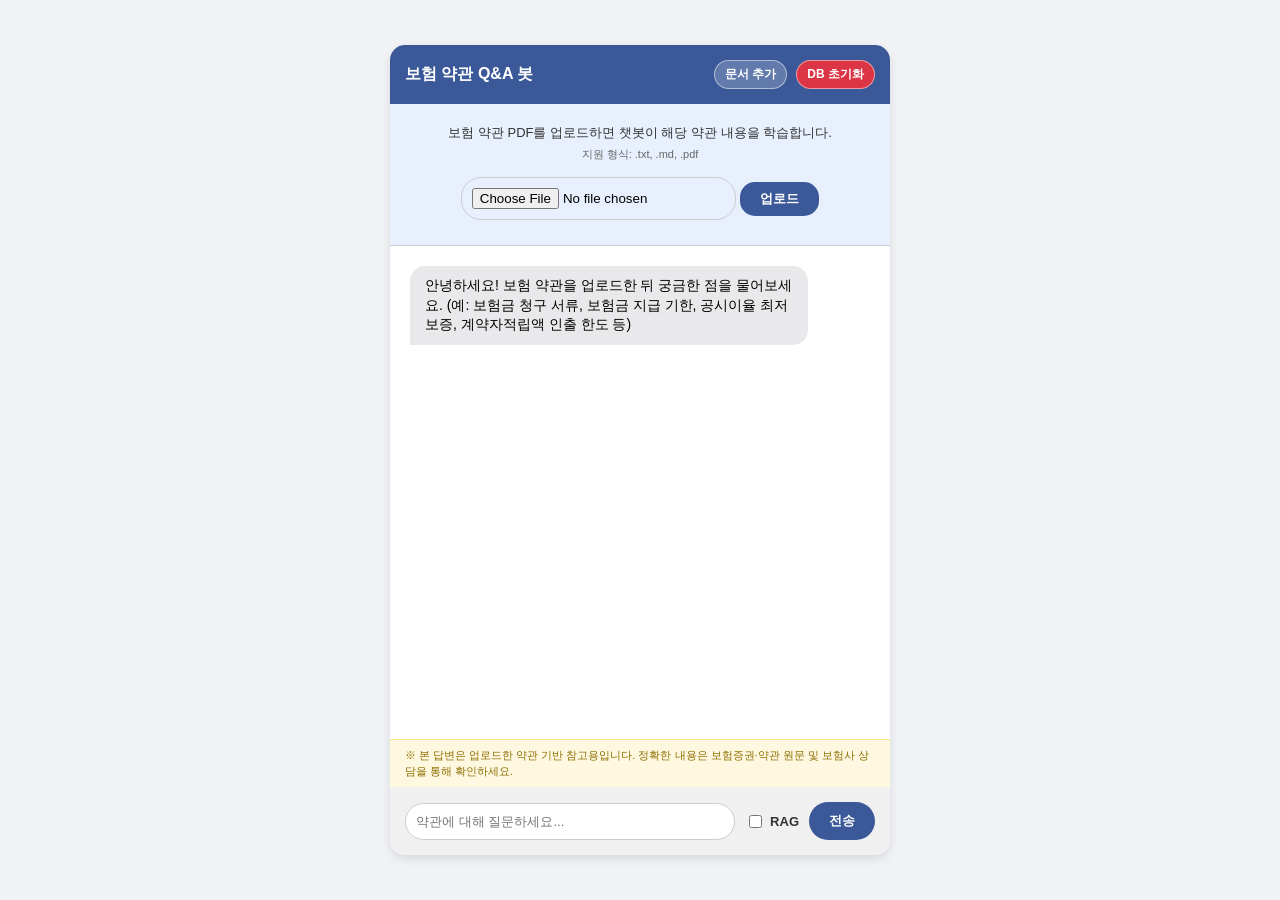
<file: clients/index.html>
<!doctype html>
<html lang="ko">
  <head>
    <meta charset="UTF-8" />
    <title>보험 약관 Q&A 챗봇</title>
    <link rel="stylesheet" href="style.css" />
  </head>

  <body>
    <div class="app-container">
      <div class="header">
        <span>보험 약관 Q&A 봇</span>
        <div>
          <button class="upload-btn" onclick="toggleUpload()">문서 추가</button>
          <button class="upload-btn reset-btn" onclick="resetDatabase()" style="background-color: #dc3545; margin-left: 5px">DB 초기화</button>
        </div>
      </div>

      <!-- 업로드 패널 -->
      <!-- ※ Step 2 핵심: JS 없이 HTML form으로 파일 업로드! -->
      <div id="upload-panel" class="upload-panel">
        <div class="upload-content">
          <p>보험 약관 PDF를 업로드하면 챗봇이 해당 약관 내용을 학습합니다.</p>
          <p class="file-types">지원 형식: .txt, .md, .pdf</p>

          <input type="file" accept=".txt,.md,.pdf" required />
          <button>업로드</button>
        </div>
      </div>

      <div id="chat-window" class="chat-window">
        <div class="message bot">안녕하세요! 보험 약관을 업로드한 뒤 궁금한 점을 물어보세요. (예: 보험금 청구 서류, 보험금 지급 기한, 공시이율 최저보증, 계약자적립액 인출 한도 등)</div>
      </div>

      <div class="disclaimer">※ 본 답변은 업로드한 약관 기반 참고용입니다. 정확한 내용은 보험증권·약관 원문 및 보험사 상담을 통해 확인하세요.</div>

      <div class="input-area">
        <input type="text" id="user-input" placeholder="약관에 대해 질문하세요..." />
        <label class="rag-checkbox-label"> <input type="checkbox" id="rag-toggle" /> RAG </label>
        <button onclick="sendMessage()">전송</button>
      </div>
    </div>
    <script src="script.js"></script>
  </body>
</html>
</file>
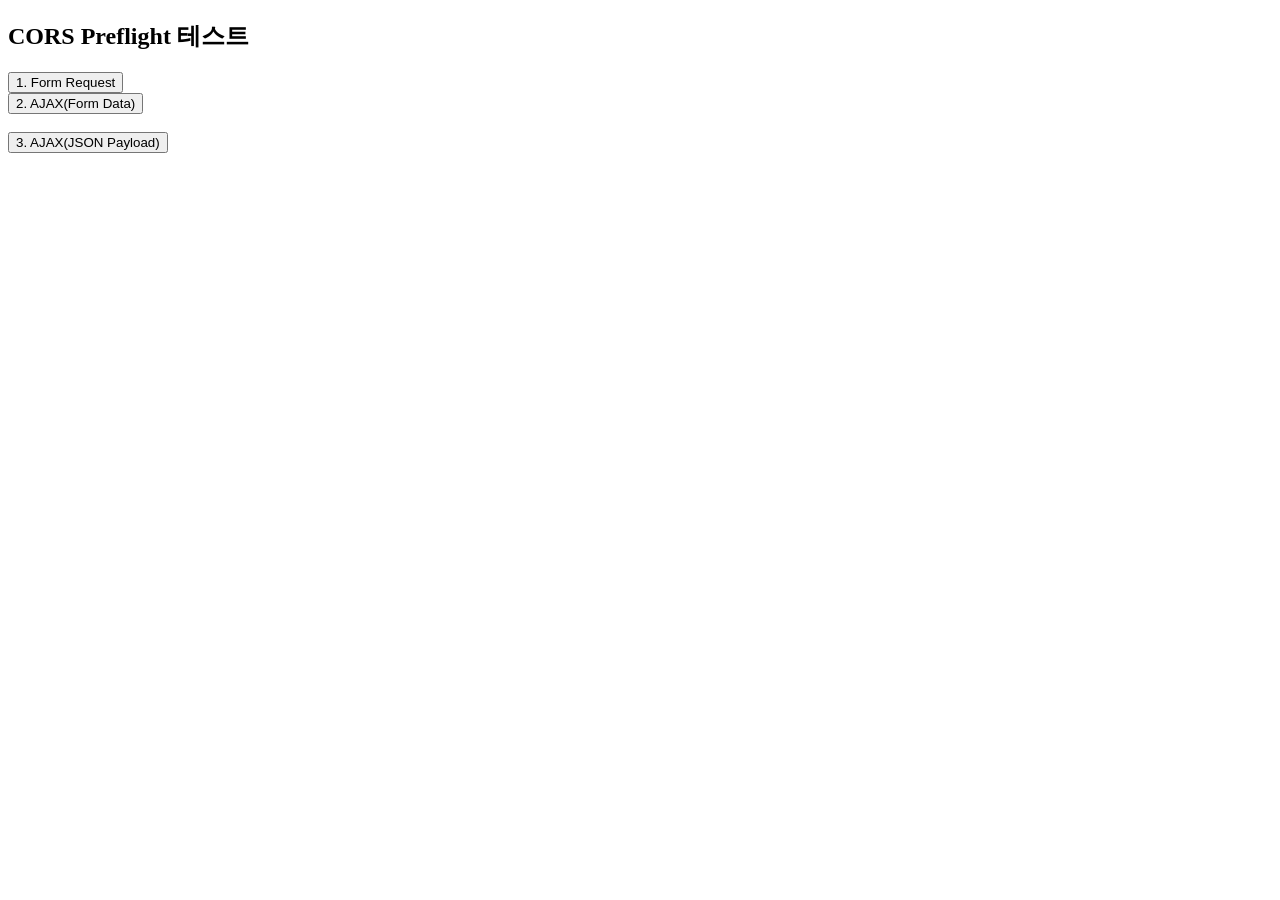
<file: clients/index_v0.html>
<!doctype html>
<html>
  <body>
    <h2>CORS Preflight 테스트</h2>
    <form method="post" action="http://localhost:8000/simpleparam">
      <input type="hidden" name="message" value="Hello Web" />
      <button>1. Form Request</button>
    </form>
    <button onclick="testSimpleParam()">2. AJAX(Form Data)</button>
    <br />
    <br />
    <button onclick="testSimpleJson()">3. AJAX(JSON Payload)</button>

    <div id="result"></div>

    <script>
      const API_URL = "http://localhost:8000";

      // 1. Simple Request - Preflight 없음
      async function testSimpleParam() {
        console.log("=== Simple Request 테스트 ===");
        try {
          const response = await fetch(`${API_URL}/simpleparam`, {
            method: "POST",
            headers: {
              "Content-Type": "application/x-www-form-urlencoded",
            },
            body: `message=${encodeURIComponent("안녕하세요. 1억 가져갈께요. 피싱주의하세요.")}`,
          });

          const data = await response.json();
          document.getElementById("result").innerHTML =
            `<pre>${JSON.stringify(data, null, 2)}</pre>`;
        } catch (e) {
          console.log(e);
        }
        console.log("개발자도구 Network 탭 확인:");
        console.log("→ OPTIONS 요청 없음!");
        console.log("→ POST 요청만 1개!");
      }

      // 2. Preflight 필요 - JSON
      async function testSimpleJson() {
        console.log("=== Preflight Request 테스트 ===");
        try {
          const response = await fetch(`${API_URL}/simplejson`, {
            method: "POST",
            headers: {
              "Content-Type": "application/json",
            },
            body: JSON.stringify({
              message: "안녕하세요. 1억 가져갈께요. 피싱주의하세요.",
            }),
          });

          const data = await response.json();
          document.getElementById("result").innerHTML =
            `<pre>${JSON.stringify(data, null, 2)}</pre>`;
        } catch (e) {
          console.log(e);
        }
        console.log("개발자도구 Network 탭 확인:");
        console.log("→ OPTIONS 요청 먼저 나감! (Preflight)");
        console.log("→ 그 다음 POST 요청!");
        console.log("→ 총 2개 요청!");
      }
    </script>
  </body>
</html>
</file>
<file: clients/style.css>
/* style.css (제공용) */
body { font-family: 'Noto Sans KR', sans-serif; background: #f0f2f5; display: flex; justify-content: center; height: 100vh; margin: 0; }
.app-container { width: 500px; background: white; box-shadow: 0 4px 10px rgba(0,0,0,0.1); display: flex; flex-direction: column; height: 90vh; margin-top: 5vh; border-radius: 15px; overflow: hidden; }
.header { background: #3b5998; color: white; padding: 15px; text-align: center; font-weight: bold; display: flex; justify-content: space-between; align-items: center; }
.upload-btn { background: rgba(255,255,255,0.2); color: white; border: 1px solid rgba(255,255,255,0.5); padding: 5px 10px; border-radius: 15px; cursor: pointer; font-size: 12px; }
.upload-btn:hover { background: rgba(255,255,255,0.3); }

/* 업로드 패널 */
.upload-panel { background: #e8f0fe; border-bottom: 1px solid #ccc; overflow: hidden; transition: max-height 0.3s ease; }
.upload-panel.hidden { max-height: 0; padding: 0; }
.upload-panel:not(.hidden) { max-height: 200px; padding: 15px; }
.upload-content { text-align: center; }
.upload-content p { margin: 5px 0; font-size: 13px; color: #333; }
.upload-content .file-types { color: #666; font-size: 11px; }
.upload-content input[type="file"] { margin: 10px 0; }
.upload-content button { padding: 8px 20px; background: #3b5998; color: white; border: none; border-radius: 15px; cursor: pointer; font-size: 13px; }
.upload-content button:hover { background: #2d4373; }
#upload-status { margin-top: 10px; font-size: 12px; }
#upload-status.success { color: #28a745; }
#upload-status.error { color: #dc3545; }
#upload-status.loading { color: #666; }
.chat-window { flex: 1; padding: 20px; overflow-y: auto; background: #fff; display: flex; flex-direction: column; gap: 10px; }
.disclaimer { padding: 8px 15px; background: #fff8e1; border-top: 1px solid #ffe082; color: #8d6e00; font-size: 11px; line-height: 1.4; }
.input-area { padding: 15px; background: #f0f0f0; display: flex; gap: 10px; align-items: center; }
.rag-checkbox-label { display: flex; align-items: center; gap: 5px; font-size: 13px; font-weight: bold; color: #333; cursor: pointer; user-select: none; }
input { flex: 1; padding: 10px; border: 1px solid #ccc; border-radius: 20px; outline: none; }
button { padding: 10px 20px; background: #3b5998; color: white; border: none; border-radius: 20px; cursor: pointer; font-weight: bold; }
button:hover { background: #2d4373; }

/* 채팅 말풍선 스타일 */
.message { max-width: 80%; padding: 10px 15px; border-radius: 15px; font-size: 14px; line-height: 1.4; }
.user { align-self: flex-end; background: #3b5998; color: white; border-bottom-right-radius: 0; }
.bot { align-self: flex-start; background: #e9e9eb; color: black; border-bottom-left-radius: 0; }

.source-tag {font-size: 11px; color: #666; margin-top: 8px; padding-top: 5px; border-top: 1px dashed #ccc; font-style: italic; text-align: right; }
</file>
